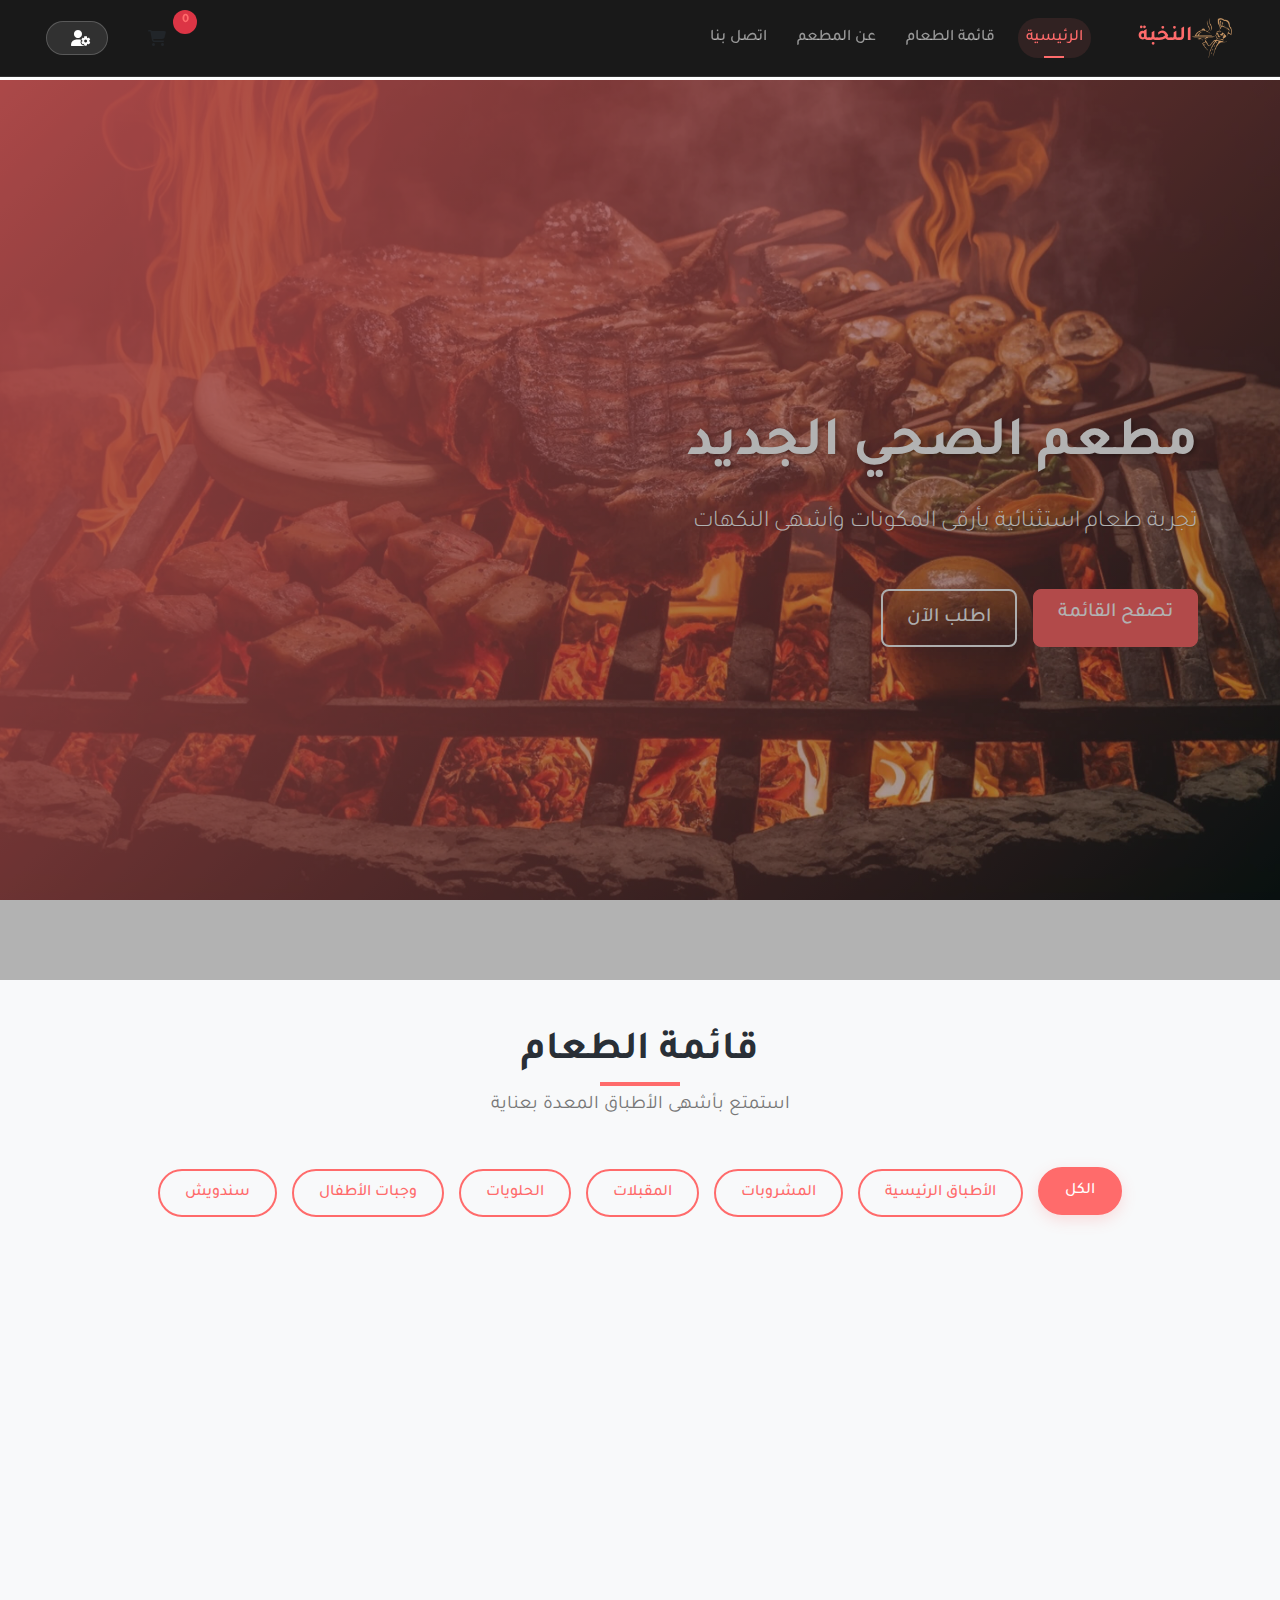
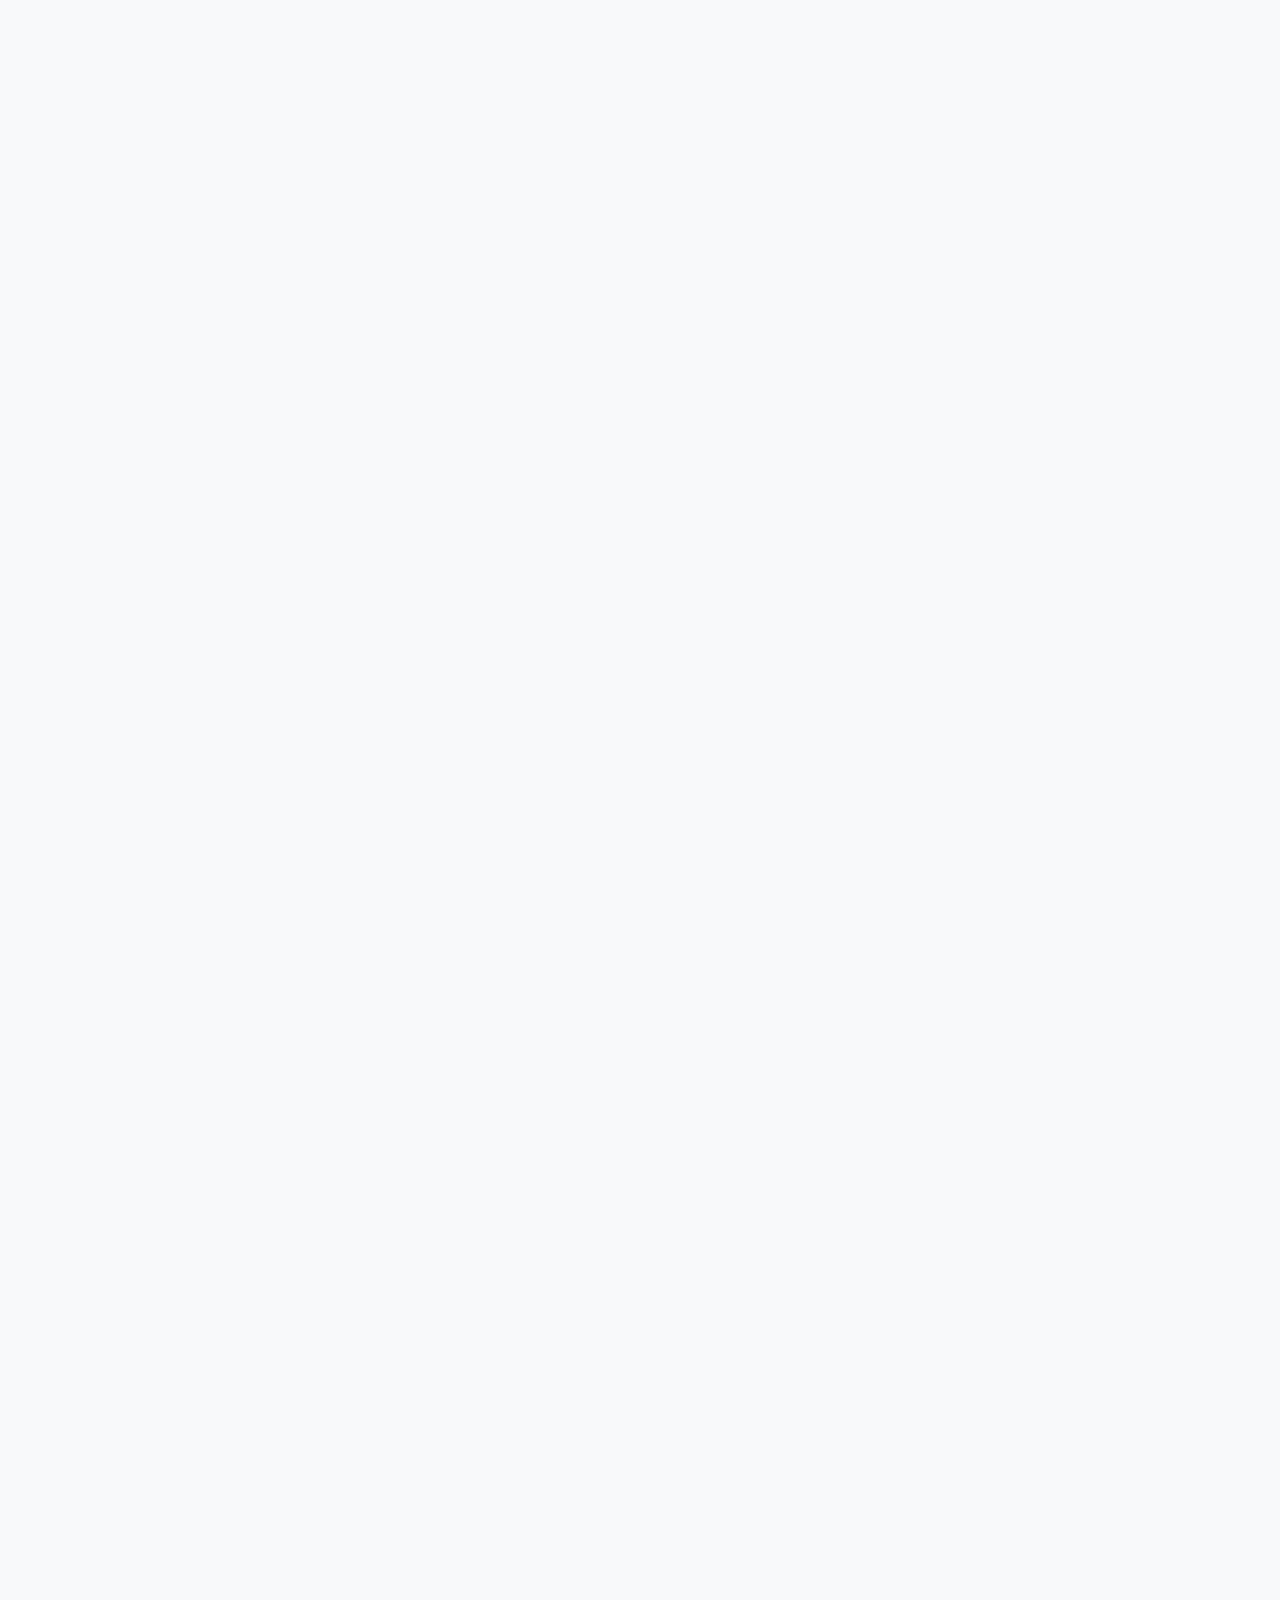
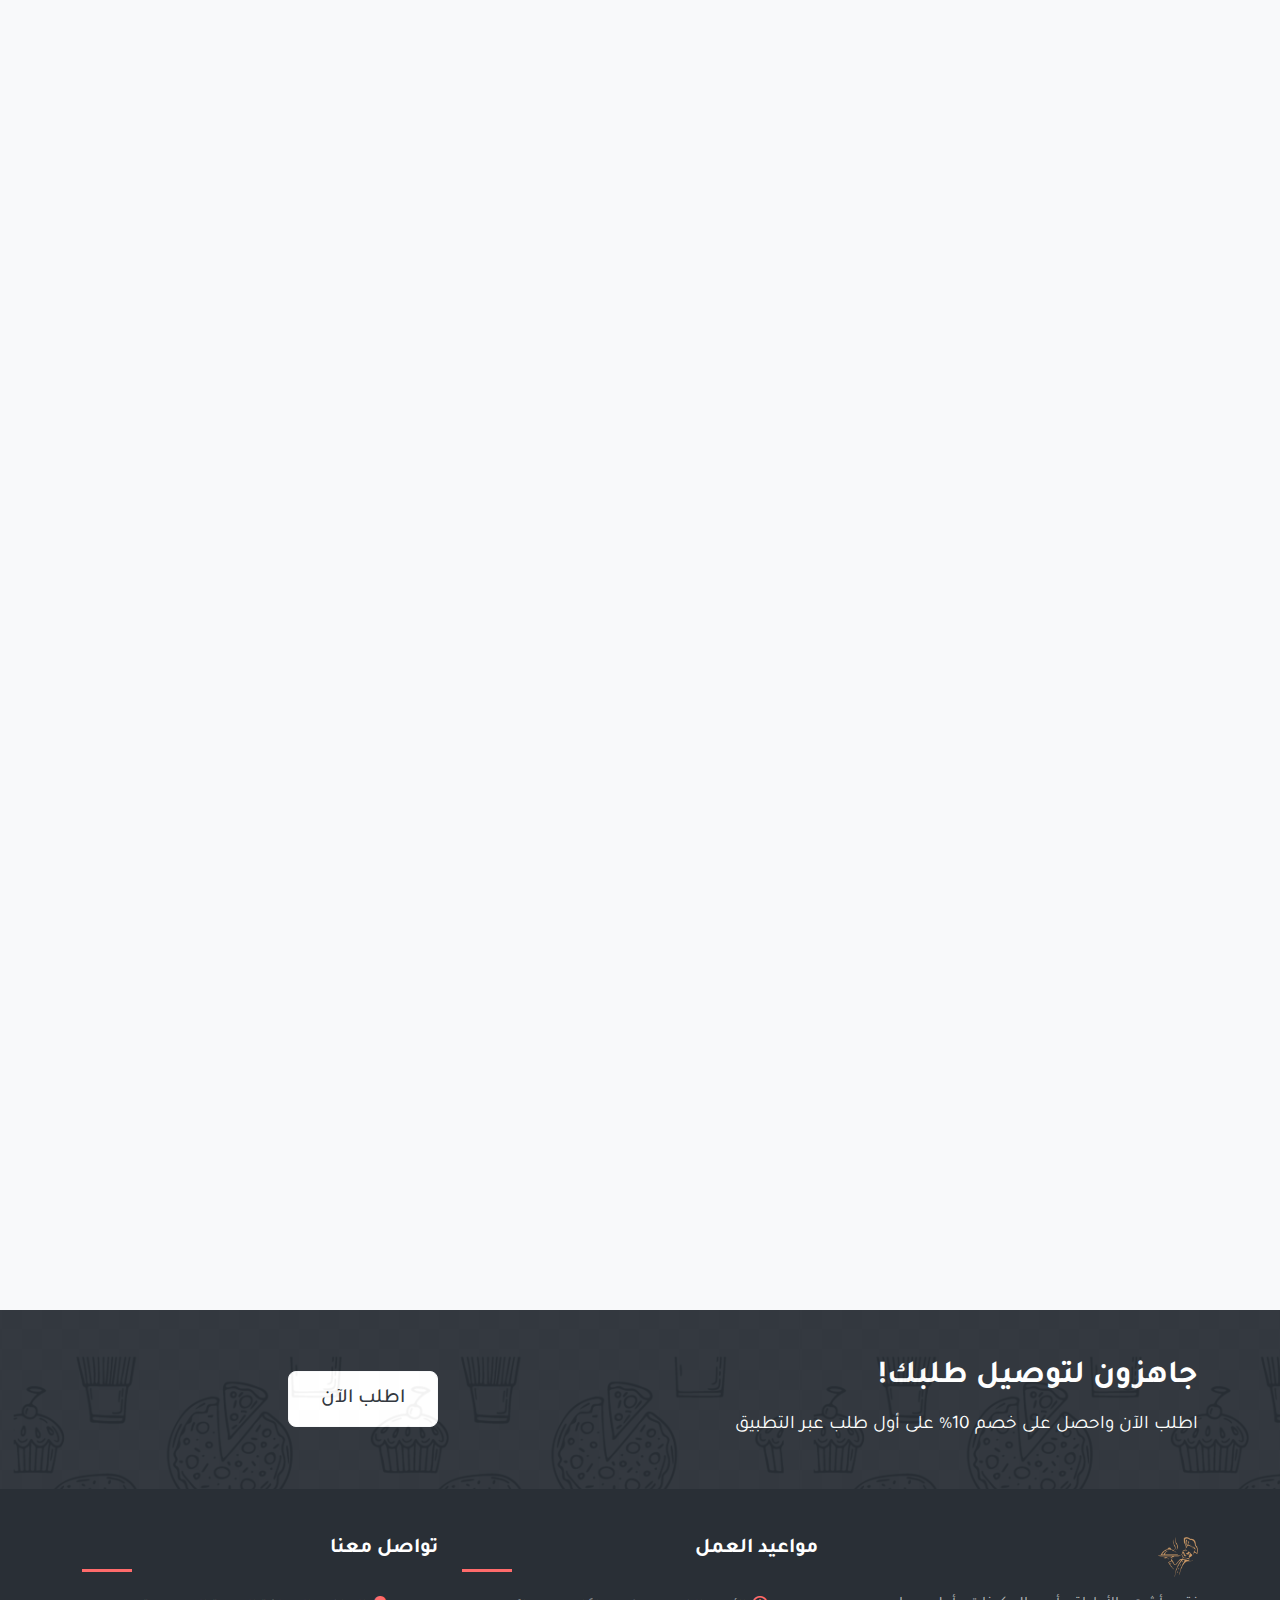
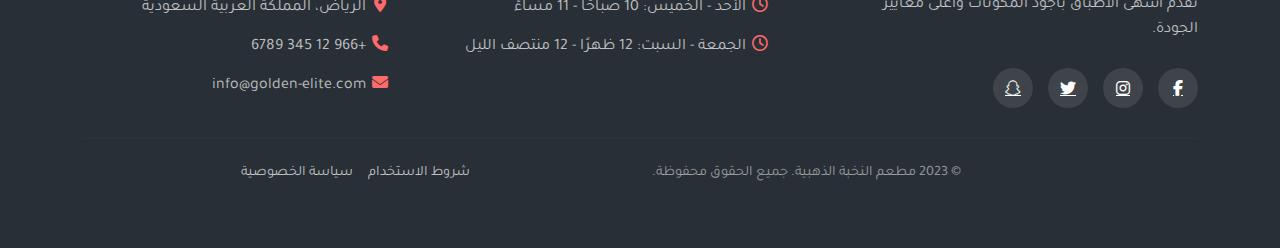
<file: index.html>
<!DOCTYPE html>
<html lang="ar" dir="rtl">

<head>
    <meta charset="UTF-8">
    <meta name="viewport" content="width=device-width, initial-scale=1.0">
    <title>قائمة طعام مطعم النخبة </title>
    <link href="https://cdn.jsdelivr.net/npm/bootstrap@5.3.0/dist/css/bootstrap.min.css" rel="stylesheet">
    <link rel="stylesheet" href="https://cdnjs.cloudflare.com/ajax/libs/font-awesome/6.4.0/css/all.min.css">
    <link href="https://fonts.googleapis.com/css2?family=Tajawal:wght@400;500;700&display=swap" rel="stylesheet">
    <link rel="stylesheet" href="https://cdnjs.cloudflare.com/ajax/libs/animate.css/4.1.1/animate.min.css">
    <link rel="stylesheet" href="assets/css/style.css">
</head>

<body>
    <!-- شريط التنقل المحدث -->
    <nav class="navbar navbar-expand-lg navbar-dark fixed-top">
        <div class="container-fluid px-4">
            <a class="navbar-brand d-flex align-items-center" href="#">
                <img src="assets/images/logo.png" alt="شعار المطعم" class="logo-img me-2">
                <span class="brand-name d-none d-lg-inline">النخبة </span>
            </a>

            <!-- زر القائمة المنسدلة للأجهزة الصغيرة -->
            <button class="navbar-toggler border-0" type="button" data-bs-toggle="collapse" data-bs-target="#navbarNav">
                <span class="navbar-toggler-icon"></span>
            </button>

            <div class="collapse navbar-collapse" id="navbarNav">
                <ul class="navbar-nav ms-auto mb-2 mb-lg-0">
                    <li class="nav-item mx-1">
                        <a class="nav-link active" href="#home">
                            <i class="fas fa-home d-lg-none me-1"></i> الرئيسية
                        </a>
                    </li>
                    <li class="nav-item mx-1">
                        <a class="nav-link" href="#menu">
                            <i class="fas fa-utensils d-lg-none me-1"></i> قائمة الطعام
                        </a>
                    </li>
                    <li class="nav-item mx-1">
                        <a class="nav-link" href="#about">
                            <i class="fas fa-info-circle d-lg-none me-1"></i> عن المطعم
                        </a>
                    </li>
                    <li class="nav-item mx-1">
                        <a class="nav-link" href="#contact">
                            <i class="fas fa-phone-alt d-lg-none me-1"></i> اتصل بنا
                        </a>
                    </li>
                </ul>

                <div class="d-flex align-items-center ms-3">
                    <a href="#" onclick="openCart()" class="btn btn-cart cart-btn position-relative" onclick="openCart()">
                        <i class="fas fa-shopping-cart"></i>
                        <span class="d-none d-lg-inline"></span>
                        <span id="cart-count" class="position-absolute top-0 start-100 translate-middle badge rounded-pill bg-danger">0</span>
                    </a>
                    <a href="admin/admin.php" class="btn btn-admin me-2">
                        <i class="fas fa-user-cog"></i>
                        <span class="d-none d-lg-inline"> </span>
                    </a>

                </div>
            </div>
        </div>
    </nav>

    <!-- قسم الهيرو المحدث -->
    <header class="hero-section" id="home">
        <div class="hero-overlay"></div>
        <div class="container h-100">
            <div class="row h-100 align-items-center">
                <div class="col-lg-8 text-white animate__animated animate__fadeInUp">
                    <h1 class="display-3 fw-bold mb-4" id="restaurant-name">مطعم النخبة الذهبية</h1>
                    <p class="lead mb-5" id="restaurant-description">تجربة طعام استثنائية بأرقى المكونات وأشهى النكهات</p>
                    <div class="d-flex flex-wrap gap-3">
                        <a href="#menu" class="btn btn-primary btn-lg px-4">تصفح القائمة</a>
                        <a href="#" class="btn btn-outline-light btn-lg px-4">اطلب الآن</a>
                    </div>
                </div>
            </div>
        </div>
    </header>

    <!-- قسم قائمة الطعام المحدث -->
    <section class="py-5 menu-section" id="menu">
        <div class="container">
            <div class="text-center mb-5 animate__animated animate__fadeIn">
                <h2 class="section-title">قائمة الطعام</h2>
                <p class="section-subtitle">استمتع بأشهى الأطباق المعدة بعناية</p>
            </div>

            <!-- فلترة الأقسام المحدثة -->
            <div class="row mb-5">
                <div class="col-12">
                    <div class="category-filter text-center mb-4" id="category-filter"></div>
                </div>
            </div>

            <!-- عرض الأصناف المحدث -->
            <div class="row g-4" id="menu-container">
                <!-- سيتم ملؤه بواسطة JavaScript -->
            </div>
        </div>
    </section>

    <!-- قسم الدعوة للطلب المحدث -->
    <section class="cta-section py-5 text-white">
        <div class="container">
            <div class="row align-items-center">
                <div class="col-lg-8 mb-4 mb-lg-0">
                    <h3 class="mb-3 animate__animated animate__fadeInLeft">جاهزون لتوصيل طلبك!</h3>
                    <p class="mb-0 animate__animated animate__fadeInLeft animate__delay-1s">اطلب الآن واحصل على خصم 10% على أول طلب عبر التطبيق</p>
                </div>
                <div class="col-lg-4 text-lg-end animate__animated animate__fadeInRight">
                    <a href="#" class="btn btn-light btn-lg">اطلب الآن</a>
                </div>
            </div>
        </div>
    </section>

    <!-- الفوتر المحدث -->
    <footer class="footer py-5">
        <div class="container">
            <div class="row g-4">
                <div class="col-lg-4 mb-4 mb-lg-0">
                    <div class="footer-brand">
                        <img src="assets/images/logo.png" alt="شعار المطعم" height="40" class="mb-3">
                        <p>نقدم أشهى الأطباق بأجود المكونات وأعلى معايير الجودة.</p>
                    </div>
                    <div class="social-links mt-4">
                        <a href="#" class="social-icon"><i class="fab fa-facebook-f"></i></a>
                        <a href="#" class="social-icon"><i class="fab fa-instagram"></i></a>
                        <a href="#" class="social-icon"><i class="fab fa-twitter"></i></a>
                        <a href="#" class="social-icon"><i class="fab fa-snapchat-ghost"></i></a>
                    </div>
                </div>
                <div class="col-lg-4 mb-4 mb-lg-0">
                    <h4 class="footer-heading">مواعيد العمل</h4>
                    <ul class="footer-list">
                        <li><i class="far fa-clock me-2"></i> الأحد - الخميس: 10 صباحًا - 11 مساءً</li>
                        <li><i class="far fa-clock me-2"></i> الجمعة - السبت: 12 ظهرًا - 12 منتصف الليل</li>
                    </ul>
                </div>
                <div class="col-lg-4">
                    <h4 class="footer-heading">تواصل معنا</h4>
                    <ul class="footer-list">
                        <li><i class="fas fa-map-marker-alt me-2"></i> الرياض، المملكة العربية السعودية</li>
                        <li><i class="fas fa-phone me-2"></i> +966 12 345 6789</li>
                        <li><i class="fas fa-envelope me-2"></i> info@golden-elite.com</li>
                    </ul>
                </div>
            </div>
            <hr class="my-4">
            <div class="row">
                <div class="col-md-6 text-center text-md-start">
                    <p class="copyright">&copy; 2023 مطعم النخبة الذهبية. جميع الحقوق محفوظة.</p>
                </div>
                <div class="col-md-6 text-center text-md-end">
                    <div class="footer-links">
                        <a href="#" class="footer-link">شروط الاستخدام</a>
                        <a href="#" class="footer-link">سياسة الخصوصية</a>
                    </div>
                </div>
            </div>
        </div>
    </footer>

    <!-- نافذة السلة -->
    <div class="modal fade" id="cartModal" tabindex="-1">
        <div class="modal-dialog">
            <div class="modal-content">
                <div class="modal-header">
                    <h5 class="modal-title">سلة الطلب</h5>
                    <button type="button" class="btn-close" data-bs-dismiss="modal"></button>
                </div>
                <div class="modal-body" id="cart-items"></div>
                <div class="modal-footer">
                    <input type="text" class="form-control me-2" id="order-note" placeholder="ملاحظات إضافية (اختياري)">
                    <button class="btn btn-primary" onclick="confirmOrder()">إرسال عبر واتساب</button>
                </div>
            </div>
        </div>
    </div>

    <!-- نافذة تأكيد -->
    <div class="modal fade" id="confirmModal" tabindex="-1">
        <div class="modal-dialog">
            <div class="modal-content">
                <div class="modal-header">
                    <h5 class="modal-title">تأكيد الإرسال</h5>
                    <button type="button" class="btn-close" data-bs-dismiss="modal"></button>
                </div>
                <div class="modal-body">هل أنت متأكد من إرسال الطلب عبر واتساب؟</div>
                <div class="modal-footer">
                    <button class="btn btn-secondary" data-bs-dismiss="modal">إلغاء</button>
                    <button class="btn btn-success" onclick="sendOrder()">نعم، أرسل</button>
                </div>
            </div>
        </div>
    </div>

    <script src="https://cdn.jsdelivr.net/npm/bootstrap@5.3.0/dist/js/bootstrap.bundle.min.js"></script>
    <script src="https://cdnjs.cloudflare.com/ajax/libs/wow/1.1.2/wow.min.js"></script>
    <script src="assets/js/script.js"></script>
    <script>
        new WOW().init();
    </script>
</body>

</html>
</file>
<file: assets/css/style.css>
:root {
    --primary-color: #ff6b6b;
    --secondary-color: #4ecdc4;
    --dark-color: #292f36;
    --light-color: #f7fff7;
    --accent-color: #ff9f1c;
    --text-color: #333;
    --text-light: #777;
    --bg-gradient: linear-gradient(135deg, #ff6b6b 0%, #4ecdc51a 100%);
}

body {
    font-family: 'Tajawal', sans-serif;
    color: var(--text-color);
    background-color: #fff;
    padding-top: 80px;
    overflow-x: hidden;
}

/* شريط التنقل */
.navbar {
    background: rgba(0, 0, 0, 0.9);
    backdrop-filter: blur(10px);
    -webkit-backdrop-filter: blur(10px);
    padding: 0.8rem 0;
    transition: all 0.3s ease;
    border-bottom: 1px solid rgba(255, 255, 255, 0.1);
}

.navbar.scrolled {
    padding: 0.5rem 0;
    background: rgba(0, 0, 0, 0.95);
}

.logo-img {
    height: 40px;
    transition: all 0.3s;
}

.brand-name {
    font-family: 'Tajawal', sans-serif;
    font-weight: 700;
    font-size: 1.3rem;
    color: var(--primary-color);
}

.nav-link {
    font-weight: 500;
    padding: 0.5rem 1rem;
    margin: 0 0.2rem;
    border-radius: 50px;
    transition: all 0.3s;
    position: relative;
    text-align: center;
}

.nav-link:hover, .nav-link.active {
    background: rgba(255, 107, 107, 0.1);
    color: var(--primary-color) !important;
}

.nav-link.active:after {
    content: '';
    position: absolute;
    bottom: 0;
    left: 50%;
    transform: translateX(-50%);
    width: 20px;
    height: 2px;
    background-color: var(--primary-color);
}

/* أزرار خاصة */
.btn-admin, .btn-cart {
    padding: 0.5rem 1rem;
    margin: 0.4rem;
    border-radius: 50px;
    font-weight: 500;
    transition: all 0.3s;
    display: flex;
    align-items: center;
    gap: 0.5rem;
}

.btn-admin {
    background: rgba(255, 255, 255, 0.1);
    color: white;
    border: 1px solid rgba(255, 255, 255, 0.2);
}

.btn-admin:hover {
    background: rgba(255, 255, 255, 0.2);
    color: white;
}

.btn-cart {
    position: relative;
    display: flex;
    align-items: center;
    gap: 8px;
    padding: 0.5rem 1.2rem;
}

.btn-cart:hover {
    background: #ff5252;
    color: white;
    transform: translateY(-2px);
    box-shadow: 0 4px 8px rgba(255, 107, 107, 0.3);
}

/* قسم الهيرو */
.hero-section {
    background: var(--bg-gradient), url('../images/steak.jpg');
    background-size: cover;
    background-position: center;
    background-attachment: fixed;
    height: 100vh;
    min-height: 600px;
    display: flex;
    align-items: center;
    position: relative;
    color: white;
}

.hero-overlay {
    position: absolute;
    top: 0;
    left: 0;
    width: 100%;
    height: 100%;
    background-color: rgba(0, 0, 0, 0.3);
}

.hero-section h1 {
    font-size: 3.5rem;
    font-weight: 700;
    margin-bottom: 1.5rem;
    text-shadow: 2px 2px 4px rgba(0, 0, 0, 0.3);
}

.hero-section p {
    font-size: 1.5rem;
    margin-bottom: 2rem;
    text-shadow: 1px 1px 2px rgba(0, 0, 0, 0.2);
}

.btn-primary {
    background-color: var(--primary-color);
    border-color: var(--primary-color);
    color: white;
    font-weight: 500;
    transition: all 0.3s;
}

.btn-primary:hover {
    background-color: #ff5252;
    border-color: #ff5252;
    transform: translateY(-2px);
    box-shadow: 0 5px 15px rgba(255, 107, 107, 0.3);
}

.btn-outline-light {
    border-width: 2px;
    font-weight: 500;
    padding: 0.75rem 1.5rem;
    transition: all 0.3s;
}

.btn-outline-light:hover {
    color: var(--dark-color);
    background-color: var(--light-color);
    transform: translateY(-2px);
}

/* قسم قائمة الطعام */
.menu-section {
    background-color: #f8f9fa;
    padding: 5rem 0;
}

.section-title {
    position: relative;
    display: inline-block;
    color: var(--dark-color);
    font-weight: 700;
    margin-bottom: 1rem;
    font-size: 2.5rem;
}

.section-title:after {
    content: '';
    position: absolute;
    width: 80px;
    height: 4px;
    background-color: var(--primary-color);
    bottom: -10px;
    left: 50%;
    transform: translateX(-50%);
}

.section-subtitle {
    color: var(--text-light);
    font-size: 1.2rem;
    margin-bottom: 2rem;
}

/* فلترة الأقسام */
.category-filter {
    display: flex;
    flex-wrap: wrap;
    justify-content: center;
    gap: 15px;
    margin-bottom: 2rem;
}

.filter-btn {
    background: none;
    border: 2px solid var(--primary-color);
    color: var(--primary-color);
    padding: 10px 25px;
    border-radius: 30px;
    font-weight: 500;
    transition: all 0.3s;
    cursor: pointer;
    position: relative;
    overflow: hidden;
}

.filter-btn:hover, .filter-btn.active {
    background-color: var(--primary-color);
    color: white;
    transform: translateY(-2px);
    box-shadow: 0 5px 15px rgba(255, 107, 107, 0.2);
    border-color: var(--primary-color);
}

.filter-btn.active:after {
    content: '';
    position: absolute;
    bottom: -5px;
    left: 50%;
    transform: translateX(-50%);
    width: 20px;
    height: 3px;
    background-color: white;
}

/* بطاقات الأصناف */
.menu-card {
    border: none;
    border-radius: 15px;
    overflow: hidden;
    box-shadow: 0 5px 15px rgba(0, 0, 0, 0.05);
    transition: all 0.3s;
    margin-bottom: 30px;
    height: 100%;
    background-color: white;
    position: relative;
}

.menu-card:hover {
    transform: translateY(-10px);
    box-shadow: 0 15px 30px rgba(0, 0, 0, 0.1);
}

.menu-img-container {
    height: 220px;
    overflow: hidden;
    position: relative;
}

.menu-img {
    height: 100%;
    width: 100%;
    object-fit: cover;
    transition: all 0.5s;
}

.menu-card:hover .menu-img {
    transform: scale(1.1);
}

.menu-card-body {
    padding: 25px;
}

.item-name {
    font-weight: 700;
    color: var(--dark-color);
    margin-bottom: 10px;
    font-size: 1.3rem;
}

.item-price {
    color: var(--primary-color);
    font-weight: 700;
    font-size: 1.4rem;
}

.item-description {
    color: var(--text-light);
    margin-bottom: 15px;
    font-size: 0.95rem;
    line-height: 1.6;
}

.badge-category {
    background-color: var(--secondary-color);
    color: white;
    font-weight: 500;
    padding: 5px 15px;
    border-radius: 30px;
    font-size: 0.85rem;
}

/* قسم الدعوة للطلب */
.cta-section {
    background: var(--dark-color);
    padding: 4rem 0;
    position: relative;
    overflow: hidden;
}

.cta-section:before {
    content: '';
    position: absolute;
    top: 0;
    left: 0;
    width: 100%;
    height: 100%;
    background: url('../images/pattern.png') repeat;
    opacity: 0.05;
}

.cta-section h3 {
    font-size: 2rem;
    font-weight: 700;
    margin-bottom: 1rem;
}

.cta-section p {
    font-size: 1.2rem;
    margin-bottom: 0;
}

.btn-light {
    background-color: white;
    color: var(--dark-color);
    font-weight: 500;
    padding: 0.75rem 2rem;
    transition: all 0.3s;
}

.btn-light:hover {
    background-color: #f1f1f1;
    transform: translateY(-2px);
    box-shadow: 0 5px 15px rgba(255, 255, 255, 0.2);
}

/* الفوتر */
.footer {
    background-color: var(--dark-color);
    color: white;
    padding: 4rem 0 2rem;
}

.footer-brand img {
    margin-bottom: 1.5rem;
}

.footer-brand p {
    color: rgba(255, 255, 255, 0.7);
    line-height: 1.6;
}

.footer-heading {
    font-size: 1.3rem;
    font-weight: 600;
    margin-bottom: 1.5rem;
    color: white;
    position: relative;
    padding-bottom: 10px;
}

.footer-heading:after {
    content: '';
    position: absolute;
    bottom: 0;
    left: 0;
    width: 50px;
    height: 3px;
    background-color: var(--primary-color);
}

.footer-list {
    list-style: none;
    padding-left: 0;
}

.footer-list li {
    margin-bottom: 15px;
    color: rgba(255, 255, 255, 0.7);
    transition: all 0.3s;
}

.footer-list li:hover {
    color: white;
    transform: translateX(5px);
}

.footer-list i {
    color: var(--primary-color);
    width: 20px;
    text-align: center;
}

.social-links {
    display: flex;
    gap: 15px;
}

.social-icon {
    display: inline-flex;
    align-items: center;
    justify-content: center;
    width: 40px;
    height: 40px;
    border-radius: 50%;
    background-color: rgba(255, 255, 255, 0.1);
    color: white;
    transition: all 0.3s;
}

.social-icon:hover {
    background-color: var(--primary-color);
    color: white;
    transform: translateY(-3px);
}

.copyright {
    color: rgba(255, 255, 255, 0.5);
    font-size: 0.9rem;
}

.footer-links {
    display: flex;
    gap: 15px;
    justify-content: center;
}

.footer-link {
    color: rgba(255, 255, 255, 0.7);
    text-decoration: none;
    transition: all 0.3s;
    font-size: 0.9rem;
}

.footer-link:hover {
    color: var(--primary-color);
}

hr {
    border-color: rgba(255, 255, 255, 0.1);
}

/* تأثيرات الحركة */
@keyframes fadeIn {
    from { opacity: 0; transform: translateY(20px); }
    to { opacity: 1; transform: translateY(0); }
}

.menu-item {
    animation: fadeIn 0.5s ease forwards;
    opacity: 0;
}

/* أنماط السلة */
.cart-btn {
    position: relative;
    display: flex;
    align-items: center;
    gap: 5px;
}

#cart-count {
    background-color: white;
    color: var(--primary-color);
    border-radius: 50%;
    width: 24px;
    height: 24px;
    display: inline-flex;
    align-items: center;
    justify-content: center;
    font-size: 0.8rem;
    font-weight: bold;
}

/* نافذة السلة */
.modal-dialog {
    max-width: 95%;
    margin: 1rem auto;
}

.modal-content {
    border-radius: 15px;
    overflow: hidden;
}

.modal-header {
    background-color: var(--dark-color);
    color: white;
    border-bottom: none;
}

.modal-title {
    font-weight: 700;
}

.modal-body {
    max-height: 60vh;
    overflow-y: auto;
    padding: 1rem;
}

.cart-item {
    display: flex;
    align-items: center;
    padding: 1rem;
    border-bottom: 1px solid #eee;
}

.cart-item-image {
    width: 60px;
    height: 60px;
    object-fit: cover;
    border-radius: 8px;
    margin-left: 1rem;
}

.cart-item-details {
    flex-grow: 1;
}

.cart-item-title {
    font-weight: 600;
    margin-bottom: 0.3rem;
}

.cart-item-price {
    color: var(--primary-color);
    font-weight: 600;
}

.quantity-control {
    display: flex;
    align-items: center;
    gap: 10px;
}

.quantity-btn {
    width: 30px;
    height: 30px;
    border-radius: 50%;
    display: flex;
    align-items: center;
    justify-content: center;
    background-color: #f8f9fa;
    border: none;
    font-weight: bold;
}

.remove-item-btn {
    color: #dc3545;
    background: none;
    border: none;
    font-size: 1.2rem;
    margin-right: 1rem;
}

.cart-total {
    font-size: 1.2rem;
    font-weight: 700;
    margin-top: 1rem;
    padding-top: 1rem;
    border-top: 2px solid #eee;
}

.btn-outline-danger {
    border-color: #dc3545;
    color: #dc3545;
}

.btn-outline-danger:hover {
    background-color: #dc3545;
    color: white;
}

.btn-close {
    filter: invert(1);
}

/* زر السلة العائم للهواتف */
.floating-cart-btn {
    position: fixed;
    bottom: 20px;
    right: 20px;
    width: 60px;
    height: 60px;
    border-radius: 50%;
    background-color: var(--primary-color);
    color: white;
    display: flex;
    align-items: center;
    justify-content: center;
    font-size: 1.5rem;
    box-shadow: 0 4px 15px rgba(255, 107, 107, 0.4);
    z-index: 1000;
    transition: all 0.3s ease;
}

.floating-cart-btn:hover {
    transform: scale(1.1) translateY(-5px);
    box-shadow: 0 8px 25px rgba(255, 107, 107, 0.5);
}

.floating-cart-badge {
    position: absolute;
    top: -5px;
    right: -5px;
    background-color: white;
    color: var(--primary-color);
    border-radius: 50%;
    width: 25px;
    height: 25px;
    display: flex;
    align-items: center;
    justify-content: center;
    font-size: 0.8rem;
    font-weight: bold;
    border: 2px solid var(--primary-color);
}

/* تعديلات للهواتف */
@media (max-width: 992px) {
    .navbar-collapse {
        padding: 1rem;
        background: rgba(0, 0, 0, 0.95);
        border-radius: 0 0 15px 15px;
        margin-top: 10px;
    }
    
    .nav-link {
        margin: 0.3rem 0;
        padding: 0.8rem 1rem;
    }
    
    .d-flex.ms-3 {
        margin-top: 1rem;
        padding-top: 1rem;
        border-top: 1px solid rgba(255, 255, 255, 0.1);
        flex-direction: column;
        width: 100%;
    }
    
    .btn-admin, .btn-cart {
        width: 100%;
        justify-content: center;
        margin: 0.3rem 0;
    }
    
    .btn-cart .d-none.d-lg-inline {
        display: inline-block !important;
    }
}

@media (max-width: 768px) {
    body {
        padding-top: 70px;
    }
    
    .hero-section {
        min-height: 500px;
        text-align: center;
    }
    
    .hero-section h1 {
        font-size: 2.2rem;
    }
    
    .hero-section p {
        font-size: 1rem;
    }
    
    .menu-img {
        height: 180px;
    }
    
    .category-filter {
        gap: 10px;
    }
    
    .filter-btn {
        padding: 8px 15px;
        font-size: 0.9rem;
    }
    
    /* تحسينات السلة للهواتف */
    .modal-dialog {
        margin: 0;
        max-width: 100%;
        height: 100vh;
    }
    
    .modal-content {
        height: 100%;
        border-radius: 0;
    }
    
    .modal-body {
        max-height: calc(100vh - 200px);
        padding: 1rem;
    }
    
    .modal-footer {
        flex-direction: column;
        gap: 10px;
    }
    
    .modal-footer input {
        width: 100%;
        margin: 0;
    }
    
    .modal-footer button {
        width: 100%;
    }
    
    .cart-item {
        flex-direction: column;
        align-items: flex-start;
        padding: 1rem 0;
    }
    
    .cart-item-image {
        margin-bottom: 1rem;
        margin-left: 0;
        width: 80px;
        height: 80px;
    }
    
    .quantity-control {
        width: 100%;
        justify-content: space-between;
        margin-top: 1rem;
    }
    
    /* تحسينات زر السلة العائم */
    .floating-cart-btn {
        width: 70px;
        height: 70px;
        font-size: 1.8rem;
    }
    
    .floating-cart-badge {
        width: 28px;
        height: 28px;
        font-size: 0.9rem;
    }
}

@media (max-width: 576px) {
    .container-fluid {
        padding-left: 1rem;
        padding-right: 1rem;
    }
    
    .logo-img {
        height: 35px;
    }
    
    .hero-section h1 {
        font-size: 1.8rem;
    }
    
    .section-title {
        font-size: 1.5rem;
    }
    
    .section-title:after {
        width: 50px;
        height: 3px;
        bottom: -5px;
    }
    
    .category-filter {
        gap: 8px;
    }
    
    .filter-btn {
        padding: 6px 12px;
        font-size: 0.8rem;
    }
    
    .footer-links {
        flex-direction: column;
        gap: 5px;
    }
}

@media (min-width: 992px) {
    .floating-cart-btn {
        display: none;
    }
}
</file>
